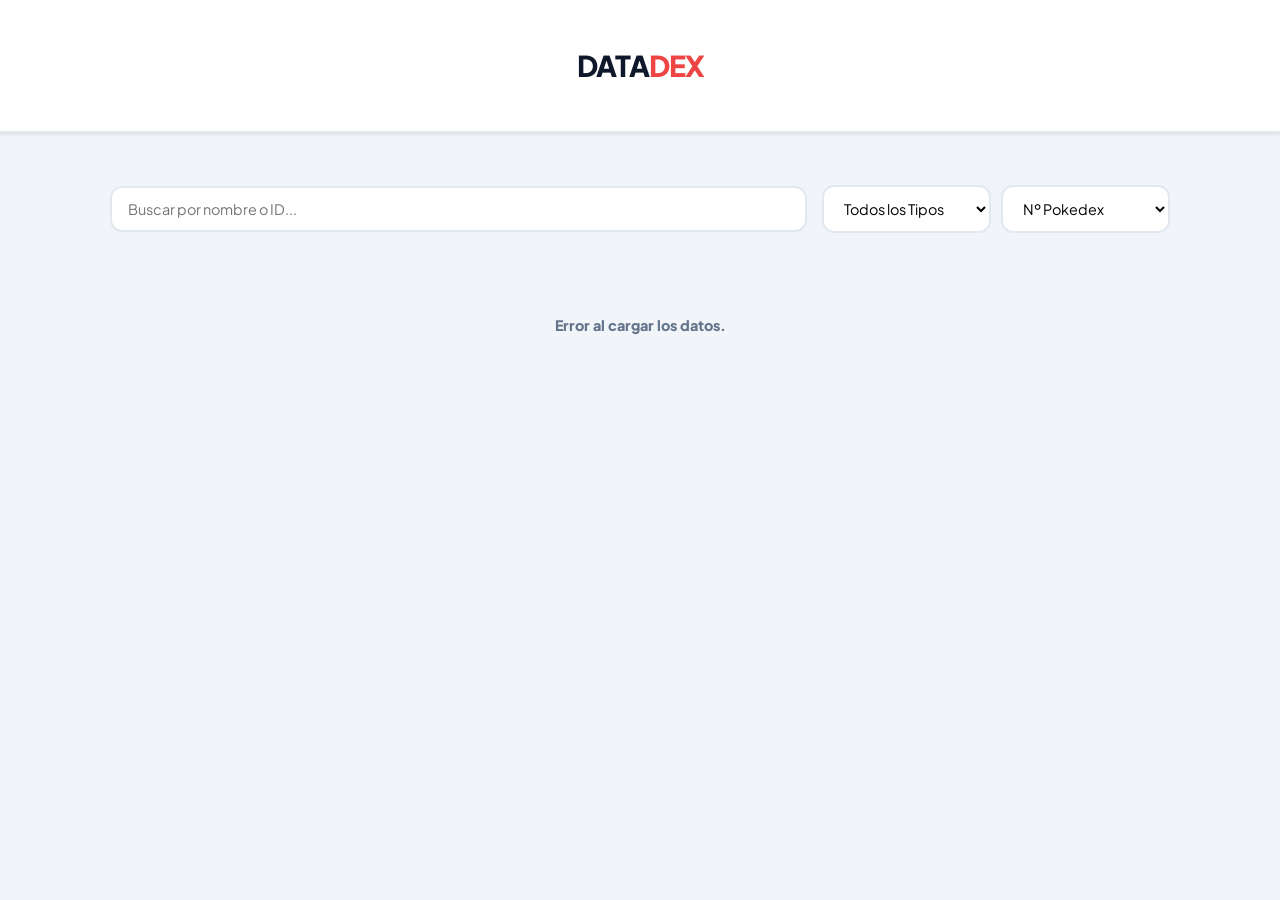
<file: index.html>
<!DOCTYPE html>
<html lang="es">
<head>
    <meta charset="UTF-8">
    <meta name="viewport" content="width=device-width, initial-scale=1.0">
    <title>Datadex | Inicio</title>
    <link rel="icon" type="image/png" href="https://raw.githubusercontent.com/PokeAPI/sprites/master/sprites/items/poke-ball.png">
    <link rel="apple-touch-icon" href="https://raw.githubusercontent.com/PokeAPI/sprites/master/sprites/items/poke-ball.png">
    <meta name="mobile-web-app-capable" content="yes">
    <meta name="apple-mobile-web-app-status-bar-style" content="black-translucent">
    <meta name="theme-color" content="#ef4444">
    <link href="https://fonts.googleapis.com/css2?family=Plus+Jakarta+Sans:wght@400;600;800&display=swap" rel="stylesheet">
    <link rel="stylesheet" href="style.css">
</head>
<body>

    <header class="main-header">
        <div class="app-container">
            <h1>DATA<span>DEX</span></h1>
        </div>
    </header>

    <main class="app-container">
        <section class="filter-bar">
            <input type="text" id="buscador" placeholder="Buscar por nombre o ID...">
            
            <div class="select-group">
                <select id="filtro-tipo">
                    <option value="todos">Todos los Tipos</option>
                    <option value="fire">Fuego</option>
                    <option value="water">Agua</option>
                    <option value="grass">Planta</option>
                    <option value="electric">Eléctrico</option>
                    <option value="ice">Hielo</option>
                    <option value="fighting">Lucha</option>
                    <option value="poison">Veneno</option>
                    <option value="ground">Tierra</option>
                    <option value="flying">Volador</option>
                    <option value="psychic">Psíquico</option>
                    <option value="bug">Bicho</option>
                    <option value="rock">Roca</option>
                    <option value="ghost">Fantasma</option>
                    <option value="dragon">Dragón</option>
                    <option value="dark">Siniestro</option>
                    <option value="steel">Acero</option>
                    <option value="fairy">Hada</option>
                    <option value="normal">Normal</option>
                </select>

                <select id="orden">
                    <option value="id">Nº Pokedex</option>
                    <option value="nombre">A - Z</option>
                </select>
            </div>
        </section>

        <section class="pokemon-grid" id="resultado">
            <div class="loader">Conectando con el servidor de la Liga Pokémon...</div>
        </section>
    </main>

    <script src="main.js"></script>
</body>
</html>
</file>
<file: style.css>
/* --- 1. VARIABLES Y RESETEO BASE --- */
:root {
  --bg: #f1f5f9; /* Gris muy claro de fondo */
  --white: #ffffff;
  --text-dark: #0f172a; /* Casi negro */
  --text-light: #64748b; /* Gris para descripciones */
  --primary: #ef4444; /* Rojo Pokédex */
  --border: #e2e8f0;
  --type-color: #94a3b8; /* Gris por defecto, cambia por JS */
  --type-bg: rgba(148, 163, 184, 0.1); /* Fondo claro del tipo */
  --shadow-sm: 0 1px 3px rgba(0,0,0,0.12);
  --shadow-md: 0 10px 15px -3px rgba(0,0,0,0.1);
}

* { box-sizing: border-box; margin: 0; padding: 0; }

body { 
  font-family: 'Plus Jakarta Sans', sans-serif; 
  background: var(--bg); 
  color: var(--text-dark); 
  line-height: 1.5;
}

.app-container { max-width: 1100px; margin: 0 auto; padding: 20px; width: 100%; }
.capitalize { text-transform: capitalize; }
.center { text-align: center; }
.pointer { cursor: pointer; }

/* --- 2. HEADER Y BARRA DE FILTROS (INDEX) --- */
.main-header {
  background: var(--white);
  padding: 1.5rem;
  text-align: center;
  border-bottom: 2px solid var(--border);
  position: sticky;
  top: 0;
  z-index: 100;
  box-shadow: var(--shadow-sm);
}
.main-header h1 { font-weight: 800; letter-spacing: -1px; font-size: 1.8rem; }
.main-header span { color: var(--primary); }

.filter-bar {
  display: grid; 
  grid-template-columns: 2fr 1fr; /* Búsqueda más ancha que filtros */
  gap: 15px; 
  margin: 2rem 0;
  align-items: center;
}
.select-group { display: flex; gap: 10px; }

input, select {
  width: 100%; 
  padding: 12px 16px; 
  border-radius: 12px;
  border: 2px solid var(--border); 
  font-family: inherit;
  font-size: 0.9rem;
  transition: 0.3s; 
  outline: none;
  background: var(--white);
}
input:focus, select:focus { border-color: var(--primary); box-shadow: 0 0 0 3px rgba(239, 68, 68, 0.1); }

/* --- 3. GRID DE POKÉMON (INDEX) - CORREGIDO TAMAÑOS --- */
.pokemon-grid {
  display: grid; 
  /* Asegura que las tarjetas no se estiren demasiado ni sean muy pequeñas */
  grid-template-columns: repeat(auto-fill, minmax(220px, 1fr)); 
  gap: 25px;
  padding-bottom: 40px;
}

.pokemon-card {
  background: var(--white); 
  border-radius: 24px; 
  padding: 30px 20px; /* Más aire arriba y abajo */
  text-align: center; 
  position: relative; 
  border: 1px solid var(--border);
  transition: 0.3s cubic-bezier(0.4, 0, 0.2, 1); 
  cursor: pointer;
  overflow: hidden;
  display: flex;
  flex-direction: column;
  align-items: center;
  justify-content: space-between;
  height: 100%; /* Para que todas midan lo mismo en la fila */
}

/* Efecto Rayo de Brillo al pasar el ratón */
.pokemon-card::after {
  content: ''; position: absolute; top: 0; left: -100%;
  width: 50%; height: 100%;
  background: linear-gradient(to right, transparent, rgba(255,255,255,0.6), transparent);
  transform: skewX(-25deg); transition: 0.5s;
}
.pokemon-card:hover::after { left: 120%; }

.pokemon-card:hover { 
  transform: translateY(-8px); 
  box-shadow: var(--shadow-md); 
  border-color: var(--primary); 
}

.id-badge {
  position: absolute; top: 15px; left: 15px; 
  background: var(--bg); padding: 4px 8px; 
  border-radius: 8px; font-size: 0.7rem; font-weight: 800;
  color: var(--text-light);
}
.img-wrapper {
  margin: 15px 0;
  display: flex; align-items: center; justify-content: center;
  height: 150px; /* Altura fija para la zona de imagen */
}
.img-wrapper img { max-width: 140px; max-height: 140px; object-fit: contain; }

.pokemon-name { font-size: 1.1rem; font-weight: 800; margin-bottom: 10px; }
.card-footer { font-size: 0.7rem; font-weight: 800; color: var(--text-light); margin-top: auto; }

/* --- 4. FICHA DETALLE (DETALLE) - CORREGIDO DISTRIBUCIÓN --- */
.detail-card {
  background: var(--white); border-radius: 32px; overflow: hidden;
  box-shadow: var(--shadow-md); border: 1px solid var(--border);
  margin-top: 20px;
}

/* Sección Hero: Imagen vs Info */
.hero-section { 
  display: flex; 
  border-bottom: 1px solid var(--border); 
  flex-wrap: wrap; /* Para responsive */
}

/* Lado Izquierdo: Imagen y Botones */
.visual-side {
  flex: 1; /* Ocupa espacio proporcional */
  min-width: 300px; /* Mínimo para que no se aplaste */
  background: var(--type-bg); padding: 50px;
  display: flex; align-items: center; justify-content: center;
  position: relative; border-right: 1px solid var(--border);
}

/* Animación de flotado para el Pokémon principal */
#pokemonImg { 
  width: 100%; max-width: 300px; 
  filter: drop-shadow(0 15px 25px rgba(0,0,0,0.15));
  animation: floating 3s ease-in-out infinite;
  object-fit: contain;
}

@keyframes floating {
  0%, 100% { transform: translateY(0); }
  50% { transform: translateY(-15px); }
}

/* Botones de acción (Shiny y Sonido) - CORREGIDO POSICIÓN */
.visual-side button {
  position: absolute; width: 48px; height: 48px; border-radius: 50%;
  border: 1px solid var(--border); background: var(--white);
  cursor: pointer; transition: 0.2s; font-size: 1.3rem; 
  display: flex; align-items: center; justify-content: center;
  box-shadow: var(--shadow-sm); z-index: 10;
}
.visual-side button:hover { transform: scale(1.1); background: var(--bg); border-color: var(--text-light); }
#shinyBtn { top: 25px; right: 25px; }
#soundBtn { bottom: 25px; right: 25px; }

/* Lado Derecho: Info Básica y Descripción */
.info-side { 
  flex: 1.2; /* Ligeramente más ancho que la imagen */
  padding: 50px; 
  position: relative; 
  min-width: 300px;
}
.back-btn { 
  position: absolute; top: 25px; right: 25px; 
  font-size: 0.7rem; font-weight: 800; padding: 8px 16px; 
  border: 1px solid var(--border); border-radius: 10px; 
  text-decoration: none; color: var(--text-light); transition: 0.2s;
}
.back-btn:hover { background: var(--bg); color: var(--text-dark); }

.info-side h2 { font-size: 2.2rem; font-weight: 800; margin-bottom: 15px; letter-spacing: -1px; }

.description {
  margin: 25px 0; padding-left: 20px; 
  border-left: 4px solid var(--type-color);
  color: var(--text-light); font-style: italic; font-size: 0.95rem;
}

/* --- 5. DETALLES TÉCNICOS (STATS, HABILIDADES, EFICACIA) --- */
.details-grid { 
  display: grid; 
  grid-template-columns: 1fr 1fr; /* Dos columnas perfectas */
  gap: 40px; padding: 40px; 
  border-bottom: 1px solid var(--border);
}

.section-label { 
  display: block; font-size: 0.75rem; font-weight: 800; 
  color: var(--text-light); text-transform: uppercase; margin-bottom: 20px;
  letter-spacing: 1px;
}

/* Chips y Movimientos */
.chip-container { display: flex; flex-wrap: wrap; gap: 10px; margin-bottom: 25px; }
.type-chip { padding: 8px 16px; border-radius: 20px; color: white; font-size: 0.8rem; font-weight: 700; border: none; }

.moves-grid { display: grid; grid-template-columns: 1fr 1fr; gap: 12px; }
.move-card {
  padding: 12px; border-radius: 12px; color: white; 
  font-size: 0.8rem; font-weight: 700; text-align: center; 
  cursor: pointer; transition: 0.2s; border: none;
}
.move-card:hover { transform: translateY(-3px); filter: brightness(1.1); box-shadow: var(--shadow-sm); }

/* Sección Eficacia de Tipos */
.efficacy-section { padding: 40px; background: #fafafa; border-bottom: 1px solid var(--border); }
.efficacy-grid { display: grid; grid-template-columns: 1fr 1fr; gap: 30px; }
.efficacy-title { font-size: 0.75rem; font-weight: 800; margin-bottom: 15px; display: block; text-transform: uppercase; }
.text-danger { color: #ef4444; } .text-success { color: #22c55e; }
.efficacy-list { display: flex; flex-wrap: wrap; gap: 8px; }

.type-badge {
  display: flex; align-items: center; padding: 6px 12px; border-radius: 12px;
  color: white; font-size: 0.7rem; font-weight: 800; text-transform: uppercase;
}
.multiplier { background: rgba(0,0,0,0.2); padding: 2px 6px; border-radius: 6px; margin-left: 8px; font-family: monospace; }

/* --- 6. EVOLUCIONES (ESTILO CARD MINI) --- */
.evolution-section { padding: 40px; background: var(--bg); }
.evo-container { display: flex; justify-content: center; gap: 20px; flex-wrap: wrap; align-items: center; }

/* Flecha entre evoluciones (Opcional, añade un estilo visual) */
.evo-container > div:not(:last-child)::after {
  content: '→'; margin-left: 20px; color: var(--text-light); font-size: 1.5rem; font-weight: 800;
}

.evo-item { 
  background: var(--white); border: 1px solid var(--border); border-radius: 24px; 
  padding: 20px; text-align: center; cursor: pointer; transition: 0.3s; 
  min-width: 140px; display: flex; flex-direction: column; align-items: center;
  box-shadow: var(--shadow-sm);
}
.evo-item:hover { transform: translateY(-5px); border-color: var(--primary); box-shadow: var(--shadow-md); }
.evo-item.current { border: 3px solid var(--type-color); transform: scale(1.05); background: var(--white); cursor: default; }

.evo-img { width: 90px; height: 90px; object-fit: contain; margin-bottom: 10px; }
.evo-item div { font-size: 0.8rem; font-weight: 800; text-transform: capitalize; color: var(--text-dark); }

/* --- 7. MODAL --- */
.modal-overlay {
  position: fixed; inset: 0; background: rgba(15, 23, 42, 0.7); /* Azul oscuro traslúcido */
  backdrop-filter: blur(5px); display: none; align-items: center; justify-content: center; z-index: 1000; padding: 20px;
}
.modal-content {
  background: var(--white); padding: 40px; border-radius: 28px;
  max-width: 450px; width: 100%; position: relative;
  box-shadow: 0 25px 50px -12px rgba(0,0,0,0.25);
  animation: modalIn 0.3s ease-out;
}
@keyframes modalIn { from { opacity: 0; transform: translateY(20px); } to { opacity: 1; transform: translateY(0); } }

.close-modal { position: absolute; top: 20px; right: 20px; font-size: 1.8rem; border: none; background: none; cursor: pointer; color: var(--text-light); transition: 0.2s; }
.close-modal:hover { color: var(--primary); transform: rotate(90deg); }

.modal-content h3 { font-size: 1.5rem; font-weight: 800; margin-bottom: 5px; text-transform: uppercase; color: var(--type-color); }
.modal-content p { color: var(--text-light); font-size: 0.95rem; line-height: 1.7; margin-top: 15px; }

/* --- 8. CARGADORES Y RESPONSIVE FUNDAMENTAL --- */
.loader { text-align: center; padding: 50px; font-weight: 800; color: var(--text-light); font-size: 0.9rem; grid-column: 1 / -1; }

@media (max-width: 900px) {
  .details-grid, .efficacy-grid { grid-template-columns: 1fr; gap: 30px; }
  .filter-bar { grid-template-columns: 1fr; }
  .select-group { flex-direction: column; }
}

@media (max-width: 700px) {
  .hero-section { flex-direction: column; }
  .visual-side { border-right: none; border-bottom: 1px solid var(--border); padding: 30px; }
  .visual-side img { max-width: 200px; }
  .info-side { padding: 30px; padding-top: 60px; } /* Espacio para el botón volver */
  .back-btn { top: 15px; right: 15px; }
  .info-side h2 { font-size: 1.8rem; }
  .details-grid { padding: 20px; }
}
</file>
